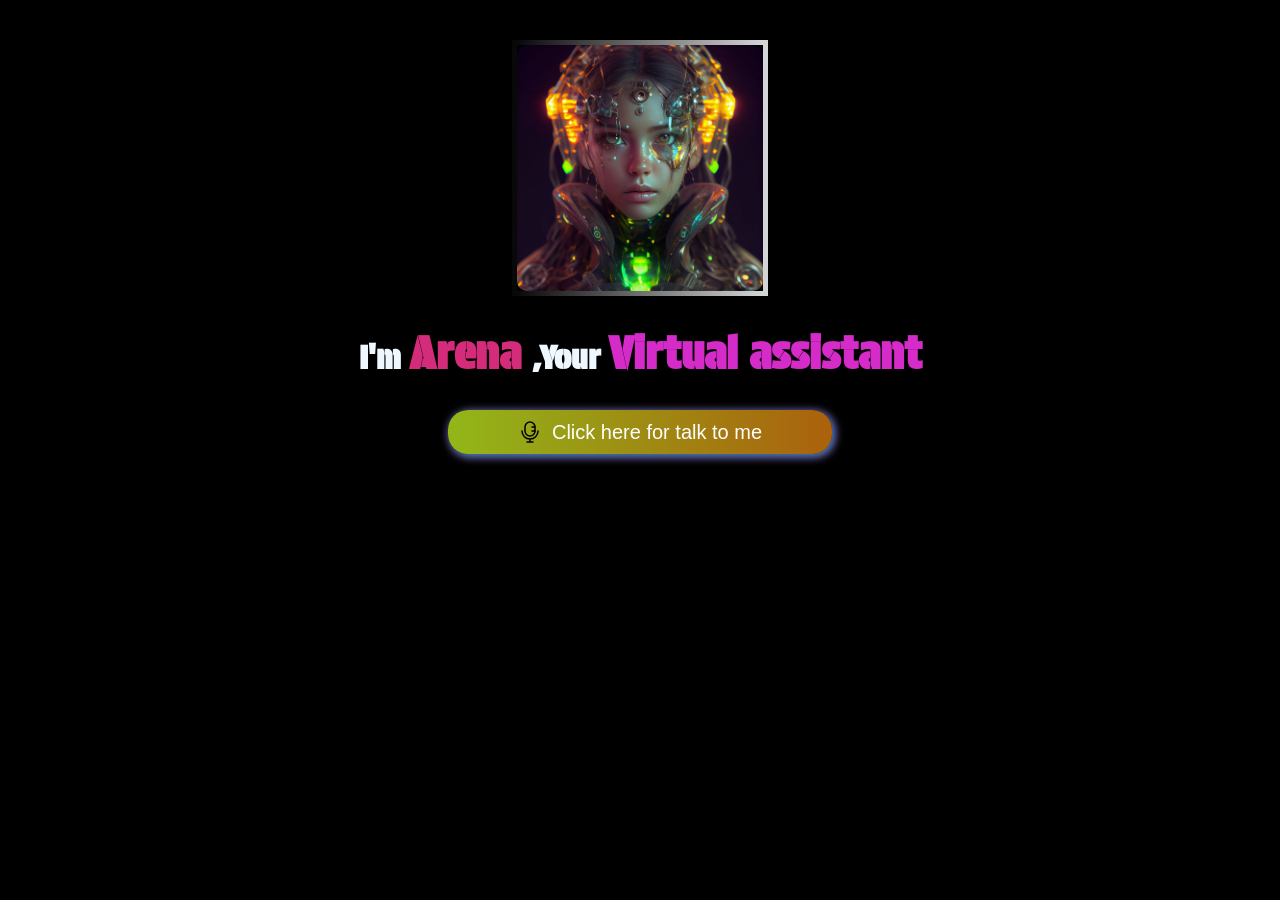
<file: index.html>
<!DOCTYPE html>
<html lang="en">
<head>
    <meta charset="UTF-8">
    <meta name="viewport" content="width=device-width, initial-scale=1.0">
    <title>Shifra my virtual assistant</title>
    <link rel="stylesheet" href="aibot.jpg" type="image/x-icon">
    <link rel="stylesheet" href="voice.css">
</head>
<body>
    <img src="aibot.jpg" alt="logo" id="logo">
    <h1>I'm <span id="name">Arena </span>,Your <span id="va">Virtual assistant
    </span></h1>
    <img src="voice.gif" alt="voice" id="voice">
    <button id="btn"> <img src="mic.svg" alt="mic"><span id="content">Click here for talk to me</span></button>
    <script src="voice.js"></script>
</body>
</html>
</file>
<file: voice.css>
@import url('https://fonts.googleapis.com/css2?family=Protest+Guerrilla&display=swap');
*{
    margin: 0;
    padding: 0;
    box-sizing: border-box;
}
body{
    width: 100%;
    height: 100%;
    background-color: black;
    display: flex;
    align-items: center;
    justify-content: center;
    gap:30px;
    flex-direction: column;
}
#logo{
    width: 20vw;
    margin-top: 40px;
    border: 5px solid; 
    border-image: linear-gradient(to right, #5b595917, #d4d5d7) 1;
    border-radius: 15px;
}
h1{
    color: aliceblue;
    font-family: "Protest Guerrilla", sans-serif;
}
#name{
    color:rgb(212, 43, 122);
    font-size: 45px;
}
#va{
    color:rgb(212, 43, 201);
    font-size: 45px; 
}
#voice{
    width: 100px;
    display: none;
}
#btn{
width: 30%;
background: linear-gradient(to right,rgb(146, 183, 25),rgb(171, 97, 13));
padding: 10px;
display: flex;
align-items: center;
justify-content: center;
gap: 10px;
font-size: 20px;
border-radius: 20px;
color: white;
box-shadow: 2px 2px 10px rgb(21, 145, 207),2px 2px 10px rgb(201, 41, 116);
border: none;
transition: all 0.5s;
cursor: pointer;
}
#btn:hover{
    box-shadow: 2px 2px 20px rgb(21, 145, 207),2px 2px 20px rgb(201, 41, 116);
    letter-spacing: 2px;
}
</file>
